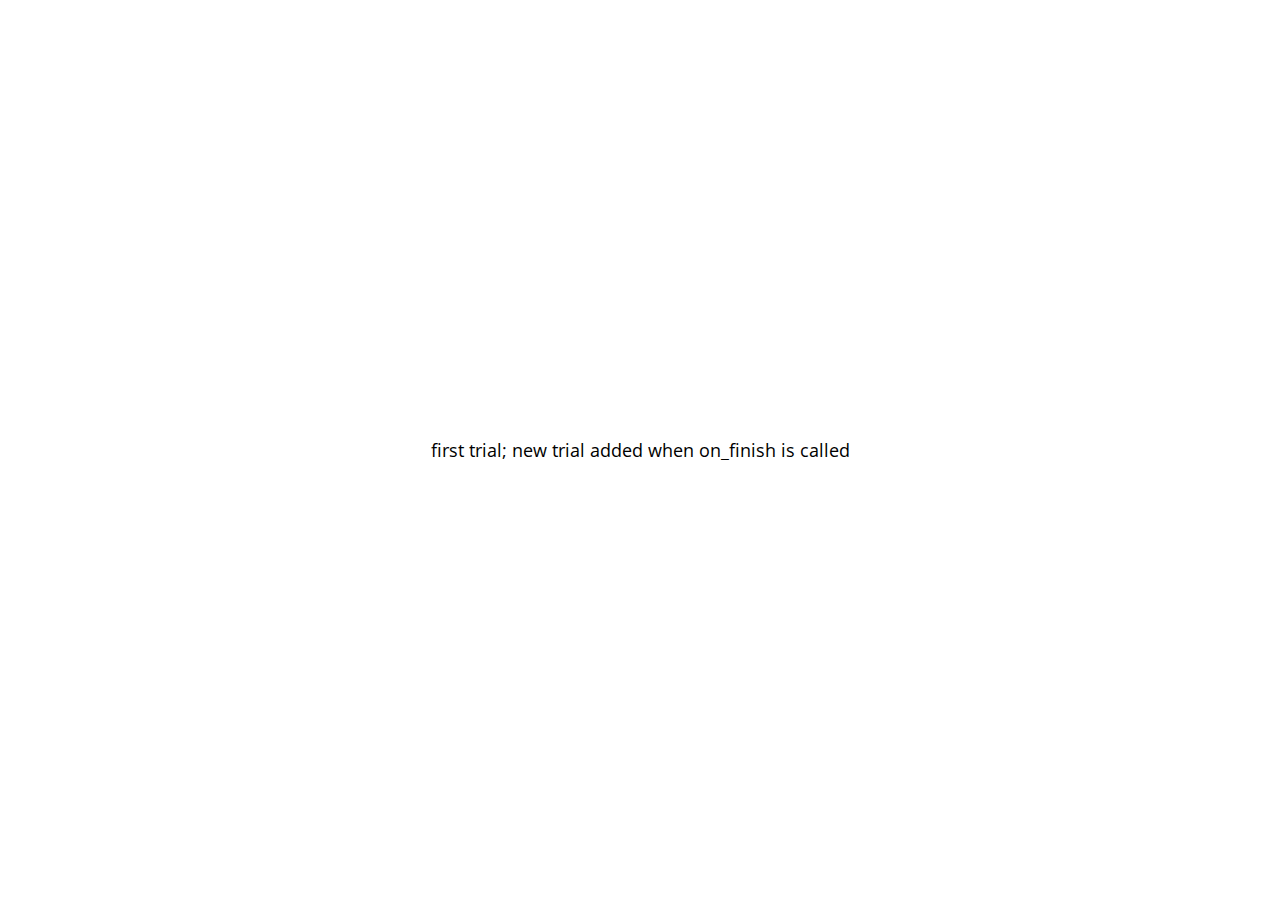
<file: jspsych-6.3.1/examples/add-to-end-of-timeline.html>
<!DOCTYPE html>
<html>
  <head>
    <script src="../jspsych.js"></script>
    <script src="../plugins/jspsych-html-keyboard-response.js"></script>
    <script src="../plugins/jspsych-image-keyboard-response.js"></script>
    <script src="../plugins/jspsych-preload.js"></script>
    <link rel="stylesheet" href="../css/jspsych.css">
  </head>
  <body></body>
  <script>

  var preload = {
    type: 'preload',
    images: ['img/happy_face_4.jpg']
  }

  var first = {
    type: 'html-keyboard-response',
    stimulus: 'first trial; new trial added when on_finish is called',
    on_finish: function(){
      jsPsych.addNodeToEndOfTimeline({
        timeline: [{
          type: 'image-keyboard-response',
          stimulus: 'img/happy_face_4.jpg',
          stimulus_width: 300
        }]
      })
    }
  }

  jsPsych.init({
    timeline: [preload, first],
    on_finish: function(){jsPsych.data.displayData(); }
  });

  </script>
</html>
</file>
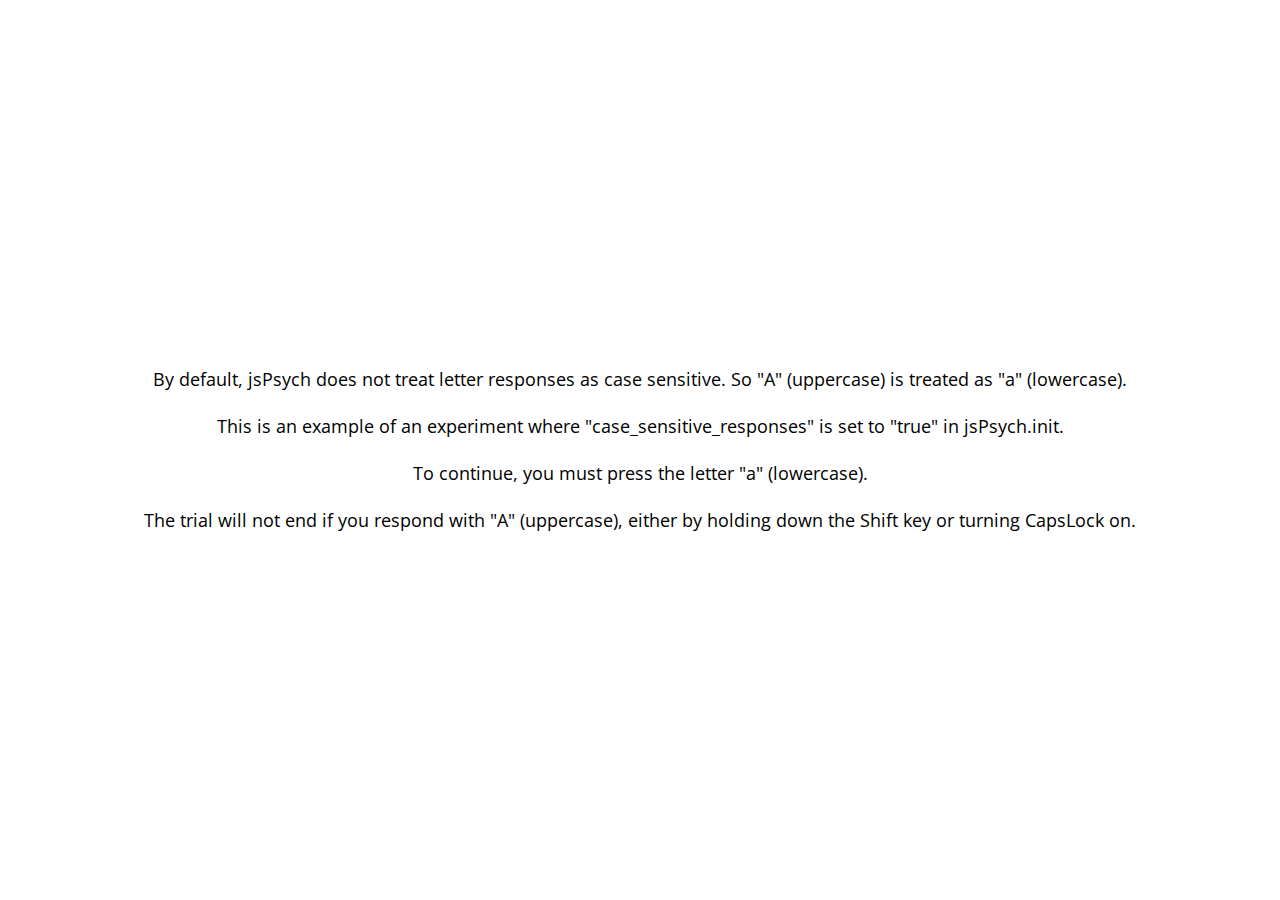
<file: jspsych-6.3.1/examples/case-sensitive-responses.html>
<!DOCTYPE html>
<html>
  <head>
    <script src="../jspsych.js"></script>
    <script src="../plugins/jspsych-html-keyboard-response.js"></script>
    <link rel="stylesheet" href="../css/jspsych.css">
  </head>
  <body></body>
  <script>

  var trial_1 = {
    type: 'html-keyboard-response',
    stimulus: '<p>By default, jsPsych does not treat letter responses as case sensitive. So "A" (uppercase) is treated as "a" (lowercase).</p>'+
    '<p>This is an example of an experiment where "case_sensitive_responses" is set to "true" in jsPsych.init.</p>'+
    '<p>To continue, you must press the letter "a" (lowercase).</p>'+
    '<p>The trial will not end if you respond with "A" (uppercase), either by holding down the Shift key or turning CapsLock on.</p>',
    choices: ['a']
  }

  var trial_2 = {
    type: 'html-keyboard-response',
    stimulus: '<p>This is another example trial.</p>'+
    '<p>To continue, now you must press the letter "A" (uppercase).</p>'+
    '<p>The trial will not end if you respond with "a" (lowercase).</p>',
    choices: ['A']
  }

  var trial_3 = {
    type: 'html-keyboard-response',
    choices: jsPsych.ALL_KEYS,
    stimulus: '<p>When "case_sensitive_responses" is "true", your keyboard responses are case-sensitive in the data.</p>'+
    '<p>The next page shows the data, with your response recorded as "a" for the first trial and "A" for the second trial.</p>'+
    '<p>If you change "case_sensitive_responses" to "false" in jsPsych.init and reload this expeirment<br>'+
    'you will find that both "a" or "A" responses are valid responses for the first two trials,<br>'+
    'and your response will always be recorded as "a" (lowercase) in the data.</p>'
  }

  jsPsych.init({
    timeline: [trial_1, trial_2, trial_3],
    case_sensitive_responses: true, // to ignore the letter case of a keyboard response, set this parameter to false or remove it
    on_finish: function(){jsPsych.data.displayData(); }
  });

  </script>
</html>
</file>
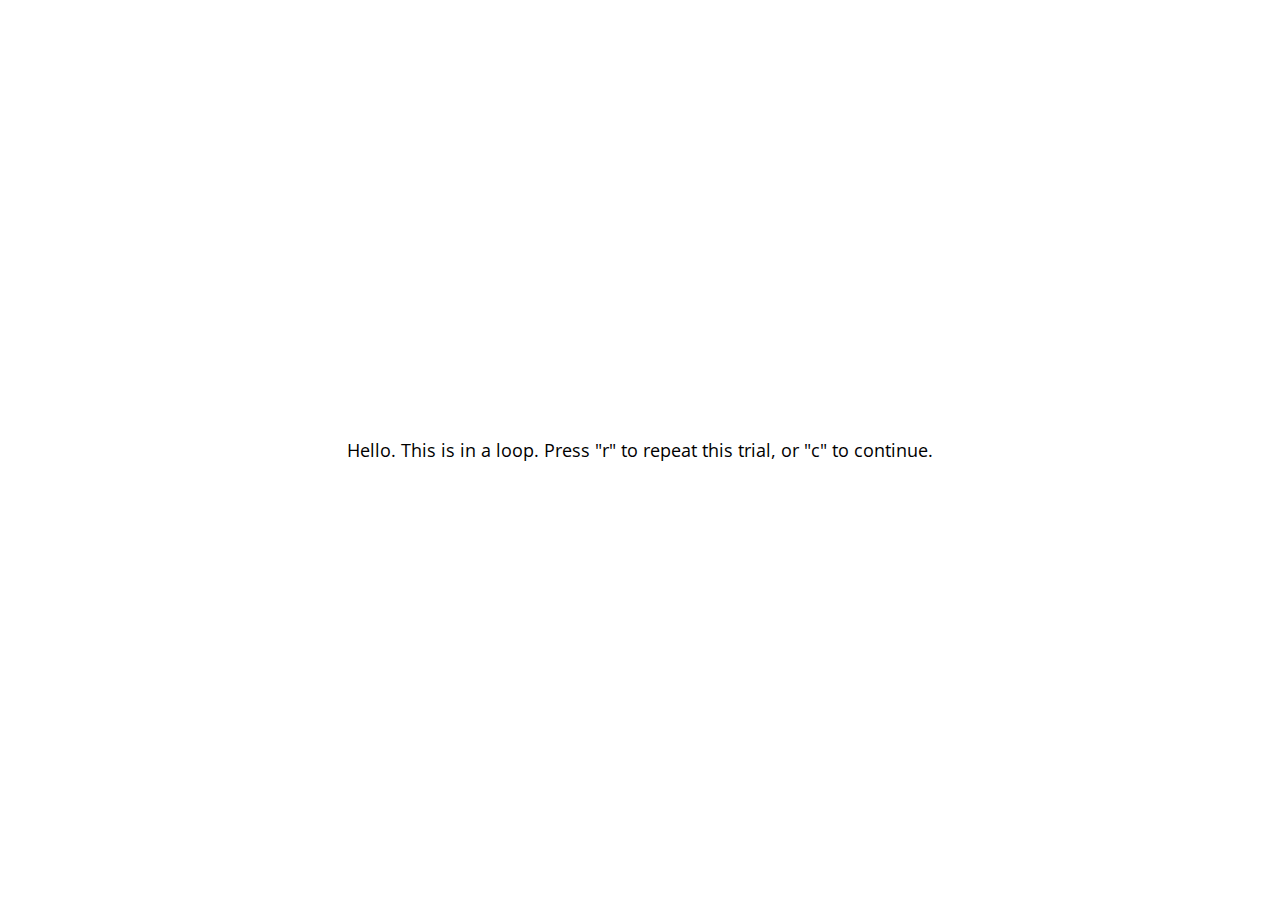
<file: jspsych-6.3.1/examples/conditional-and-loop-functions.html>
<!DOCTYPE html>
<html>
  <head>
    <script src="../jspsych.js"></script>
    <script src="../plugins/jspsych-html-keyboard-response.js"></script>
    <link rel="stylesheet" href="../css/jspsych.css">
  </head>
  <body></body>
  <script>

  var trial = {
    type: 'html-keyboard-response',
    stimulus: 'Hello. This is in a loop. Press "r" to repeat this trial, or "c" to continue.',
    choices: ['r','c']
  }

  var loop_node = {
    timeline: [trial],
    loop_function: function(data){
      var key_response = data.values()[0].response;
      if(jsPsych.pluginAPI.compareKeys(key_response,'r')){
        return true;
      } else {
        return false;
      }
    }
  }

  var pre_if_trial = {
    type: 'html-keyboard-response',
    stimulus: 'The next trial is in a conditional statement. Press "s" to skip it, or "v" to view it.',
    choices: ['s','v']
  }

  var if_trial = {
    type: 'html-keyboard-response',
    stimulus: 'You chose to view the trial. Press any key to continue.'
  }

  var if_node = {
    timeline: [if_trial],
    conditional_function: function(){
      var data = jsPsych.data.get().last(1).values()[0];
      if(jsPsych.pluginAPI.compareKeys(data.response, 's')){
        return false;
      } else {
        return true;
      }
    }
  }

  var after_if_trial = {
    type: 'html-keyboard-response',
    stimulus: 'This is the trial after the conditional.'
  }

  jsPsych.init({
    timeline: [loop_node, pre_if_trial, if_node, after_if_trial],
    on_finish: function(){ jsPsych.data.displayData(); },
    default_iti: 200
  });

  </script>
</html>
</file>
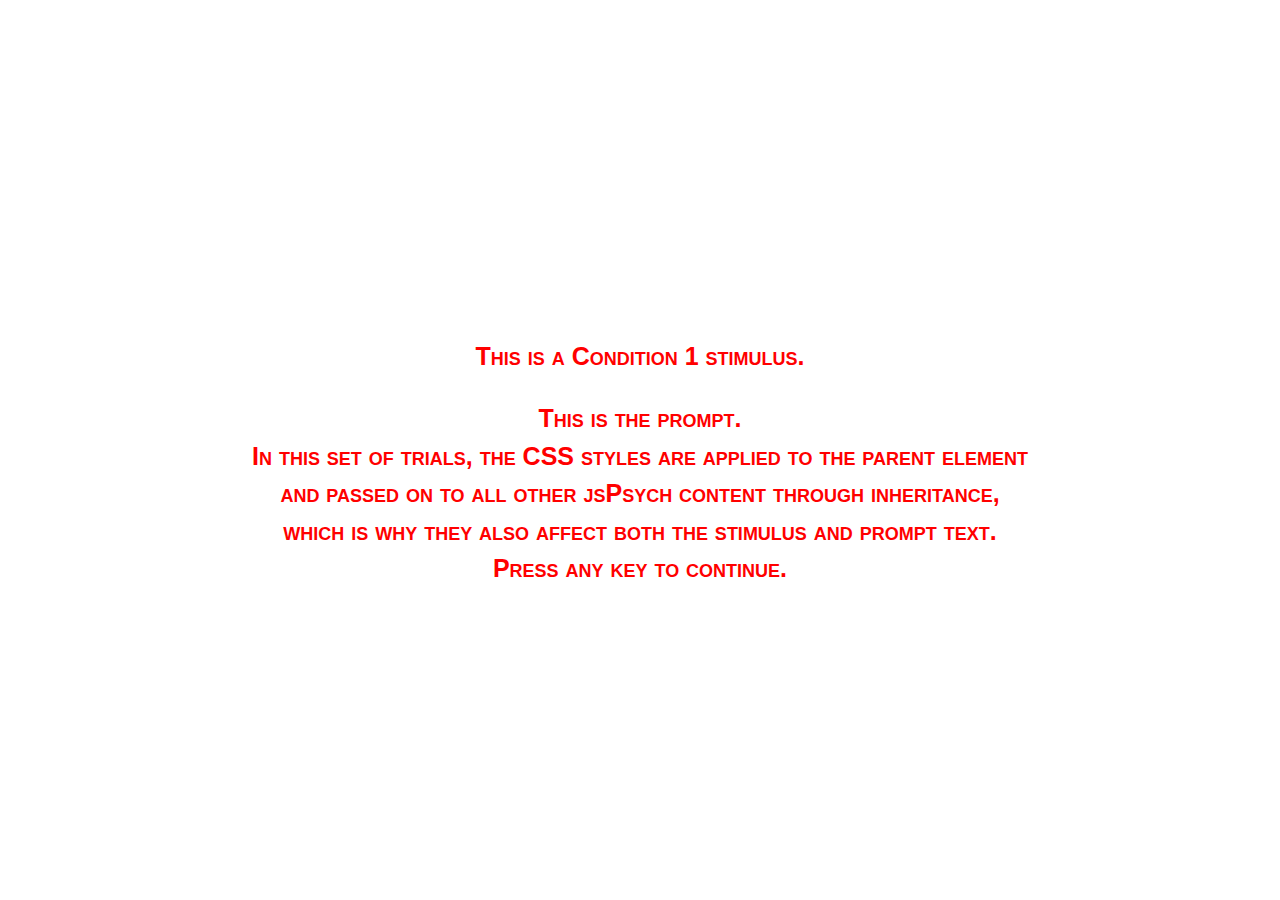
<file: jspsych-6.3.1/examples/css-classes-parameter.html>
<!DOCTYPE html>
<html>

<head>
  <script src="../jspsych.js"></script>
  <script src="../plugins/jspsych-image-keyboard-response.js"></script>
  <script src="../plugins/jspsych-html-keyboard-response.js"></script>
  <script src="../plugins/jspsych-preload.js"></script>
  <link rel="stylesheet" href="../css/jspsych.css">
  <style>
    /* 
      Any CSS classes listed in the 'css_classes' parameter will only be added to the jspsych-content div.
      Certain CSS rules will automatically be applied to all other elements _inside_ this div (stimulus, prompt, etc.),
      through CSS inheritance. However, not all CSS properties are inherited from parent elements.
      To learn more about CSS inheritance, see:
      https://developer.mozilla.org/en-US/docs/Web/CSS/inheritance
      https://developer.mozilla.org/en-US/docs/Learn/CSS/Building_blocks/Cascade_and_inheritance#inheritance
      https://stackoverflow.com/questions/5612302/which-css-properties-are-inherited

      In the CSS rules below, the rules are applied to the jspsych-content div, and then applied to 
      other elements inside of the jspsych-content div through inheritance. This is why both the stimulus and
      prompt are affected by these rules in the trial_procedure_1 trials.
    */
    .condition1 {
      color: red;
      font: small-caps bold 25px/25px Arial, sans-serif;
      line-height: 150%;
    }
    .condition2 {
      font-size: 20px;
      font-weight: bold;
      text-shadow: 2px 2px white;
      line-height: 200%;
      background-color: lightgray
    }
    /* 
      It's also possible to use more specific CSS selectors so that the CSS rule only affects certain elements on the page.
      To create these CSS rules, we start with the class name used in "css_classes". This will select the 'parent' element (jspsych-content div):
        .left-align 
      After that, add the more specific CSS selector(s) to select any particular element(s) that should be modified inside the parent element. 
      For example, to select only the "p" elements that are inside of the 'parent' element, you can use this:
        .left-align p {...}
      This method allows you to use different styles for different 'child' elements inside the jspsych-content div.
      This method also allows you to modify properties that can't be modified through inheritance.

      Options for CSS selectors include the element's tag name, ID, class, and combinations of these.
      For example, to select a the element with the ID "jspsych-html-keyboard-response-stimulus":
        .left-align #jspsych-html-keyboard-response-stimulus {...}  
      Or to select all "p" elements that also have the class "stimulus":
        .left-align p.stimulus {...}
      See here for more info about CSS selectors: https://www.w3schools.com/css/css_selectors.asp

      In the trial_procedure_2 trials, the stimulus text is inside of <p> tags and the prompt text is not inside of <p> tags.
      Therefore the CSS rules below will only affect the stimulus element in these trials.
    */
    .left-align p {text-align: left; width: 600px;}
    .right-align p {text-align: right; width: 600px;}
    .teal p {color: teal;}
    .purple p {color: purple;}
    .large-text p {font-size: 40px; line-height: 1.5em;}
    .black-border p {border: 4px solid black;}

    /* 
      The CSS rules below are used in trial_procedure_3 to format the fixation cross
      and move the img element to the left or right.
    */
    .fixation {font-size: 90px; font-weight: bold;}
    .img-left img {transform: translate(-300px);}
    .img-right img {transform: translate(300px);}
  </style>
</head>
<body></body>
<script>

  var preload = {
    type: 'preload',
    auto_preload: true
  }

  var trial_procedure_1 = {
    timeline: [{
      type: 'html-keyboard-response',
      stimulus: jsPsych.timelineVariable('stim'),
      css_classes: jsPsych.timelineVariable('css_class'),
      prompt: 'This is the prompt.<br>In this set of trials, the CSS styles are applied to the parent element<br>'+
      'and passed on to all other jsPsych content through inheritance,<br>'+
      'which is why they also affect both the stimulus and prompt text.<br>Press any key to continue.'
    }],
    timeline_variables: [
      {css_class: ['condition1'], stim: '<p>This is a Condition 1 stimulus.</p>'},
      {css_class: ['condition2'], stim: '<p>This is a Condition 2 stimulus.</p>'}
    ]
  }

  var trial_procedure_2 = {
    timeline: [{
      type: 'html-keyboard-response',
      stimulus: '<p>This is the stimulus.</p>',
      css_classes: jsPsych.timelineVariable('css_classes'),
      prompt: 'In this set of trials, the CSS rules are applied more selectively<br>so that they only affect the stimulus text, not the prompt text<br>'+
      '(see the comments in the HTML file for more information).<br>Press any key to continue.'
    }],
    timeline_variables: [
      {css_classes: ['teal','left-align','black-border','large-text']},
      {css_classes: ['teal','right-align','black-border','large-text']},
      {css_classes: ['purple','left-align','large-text']},
      {css_classes: ['purple','right-align','large-text']}
    ]
  }

  var trial_procedure_3 = {
    timeline: [
      {
        type: 'html-keyboard-response',
        stimulus: '+',
        choices: jsPsych.NO_KEYS,
        trial_duration: 500,
        css_classes: ['fixation']
      },
      {
        type: 'image-keyboard-response',
        stimulus: 'img/blue.png',
        css_classes: jsPsych.timelineVariable('image_side'),
        prompt: '<p>Press <strong>f</strong> if the image is on the <strong>left</strong>.</p>'+
        '<p>Press <strong>j</strong> if the image is on the <strong>right</strong>.</p>',
        choices: ['f','j'],
        render_on_canvas: false
      }
    ],
    timeline_variables: [
      {image_side: ['img-left'], correct_response: 'f'},
      {image_side: ['img-right'], correct_response: 'j'}
    ]
  }

  jsPsych.init({
    timeline: [preload, trial_procedure_1, trial_procedure_2, trial_procedure_3],
    on_finish: function() {
      jsPsych.data.displayData();
    }
  });

</script>

</html>
</file>
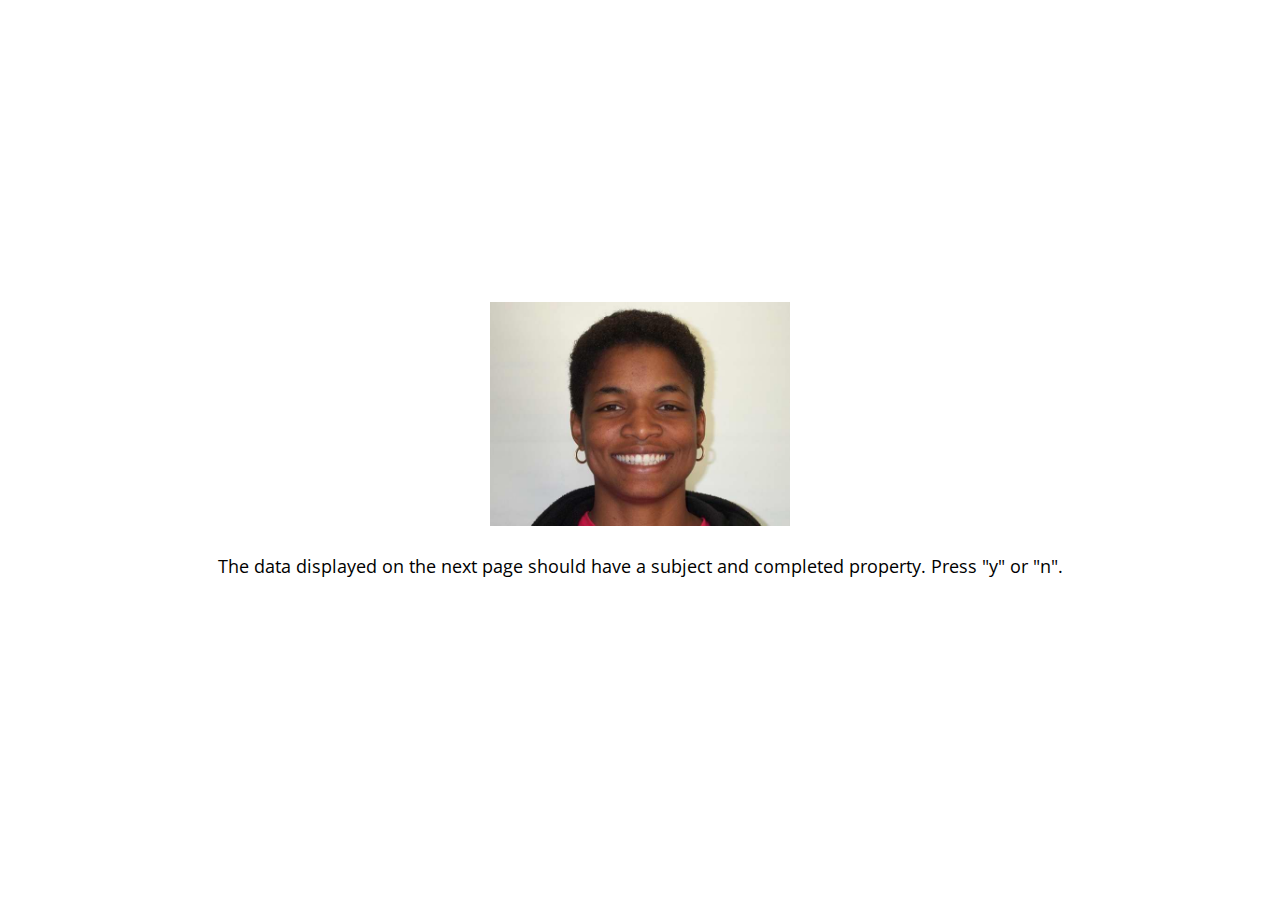
<file: jspsych-6.3.1/examples/data-add-properties.html>
<!DOCTYPE html>
<html>

<head>
  <script src="../jspsych.js"></script>
  <script src="../plugins/jspsych-image-keyboard-response.js"></script>
  <script src="../plugins/jspsych-preload.js"></script>
  <link rel="stylesheet" href="../css/jspsych.css">
</head>
<body></body>
<script>

  var preload = {
    type: 'preload',
    auto_preload: true
  }

  var block_1 = {
    type: 'image-keyboard-response',
    stimulus: 'img/happy_face_1.jpg',
    choices: ['y','n'],
    render_on_canvas: false,
    stimulus_width: 300,
    prompt: '<p>The data displayed on the next page should have a subject and completed property. Press "y" or "n".</p>'
  }

  jsPsych.data.addProperties({
    subject: 1
  });


  jsPsych.init({
    timeline: [preload, block_1],
    on_finish: function() {
      jsPsych.data.addProperties({
        completed: true
      });
      // data should have a subject and completed field for each trial.
      jsPsych.data.displayData();
    }
  });
</script>

</html>
</file>
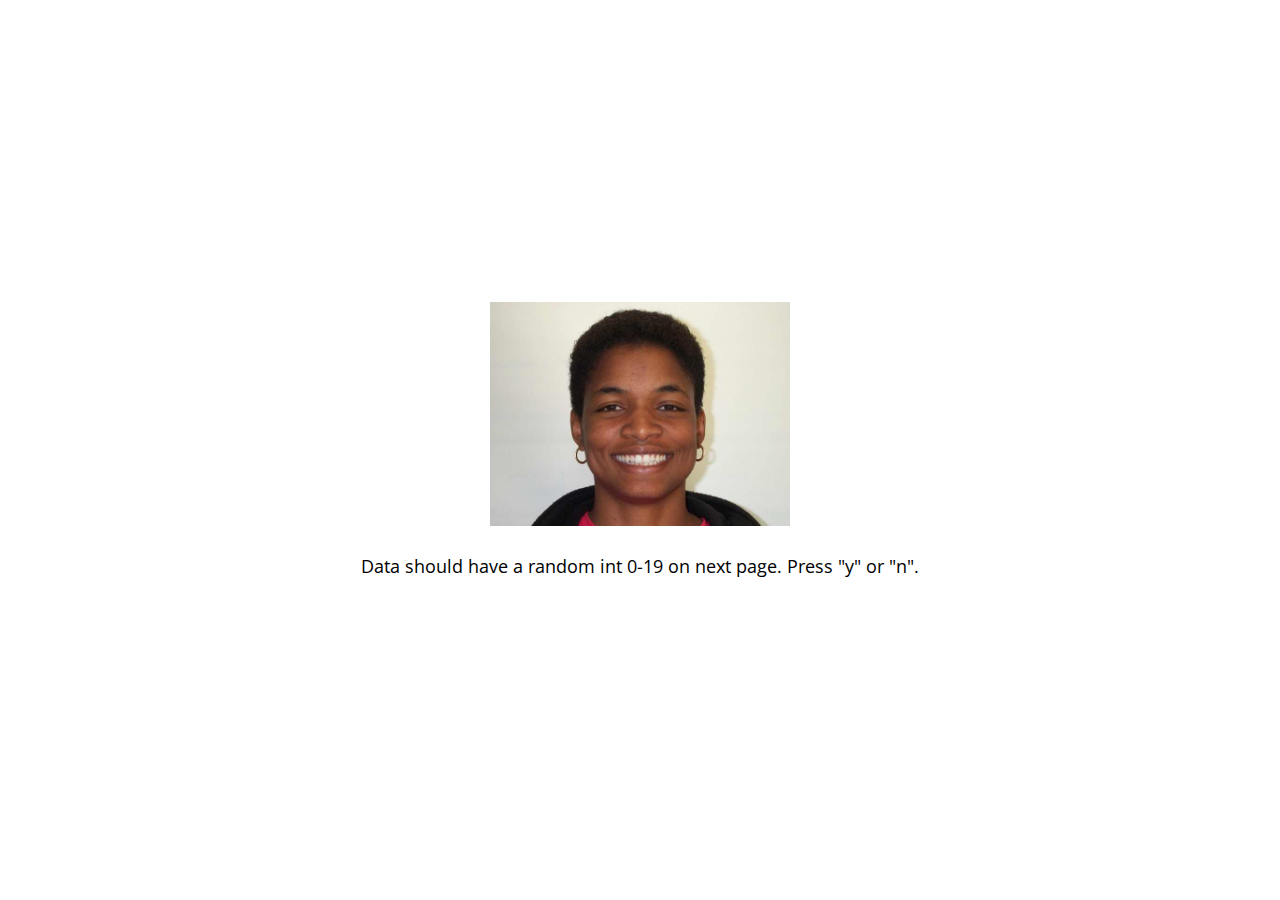
<file: jspsych-6.3.1/examples/data-as-function.html>
<!DOCTYPE html>
<html>

<head>
  <script src="../jspsych.js"></script>
  <script src="../plugins/jspsych-image-keyboard-response.js"></script>
  <script src="../plugins/jspsych-preload.js"></script>
  <link rel="stylesheet" href="../css/jspsych.css">
</head>
<body></body>
<script>

  var preload = {
    type: 'preload',
    auto_preload: true
  }

  var block_1 = {
    type: 'image-keyboard-response',
    stimulus: 'img/happy_face_1.jpg',
    choices: ['y','n'],
    prompt: '<p>Data should have a random int 0-19 on next page. Press "y" or "n".</p>',
    stimulus_width: 300,
    data: function() {
      return {
        random_number: Math.floor(Math.random() * 20)
      }
    }
  }

  jsPsych.init({
    timeline: [preload, block_1],
    on_finish: function() {
      jsPsych.data.displayData();
    }
  });
</script>

</html>
</file>
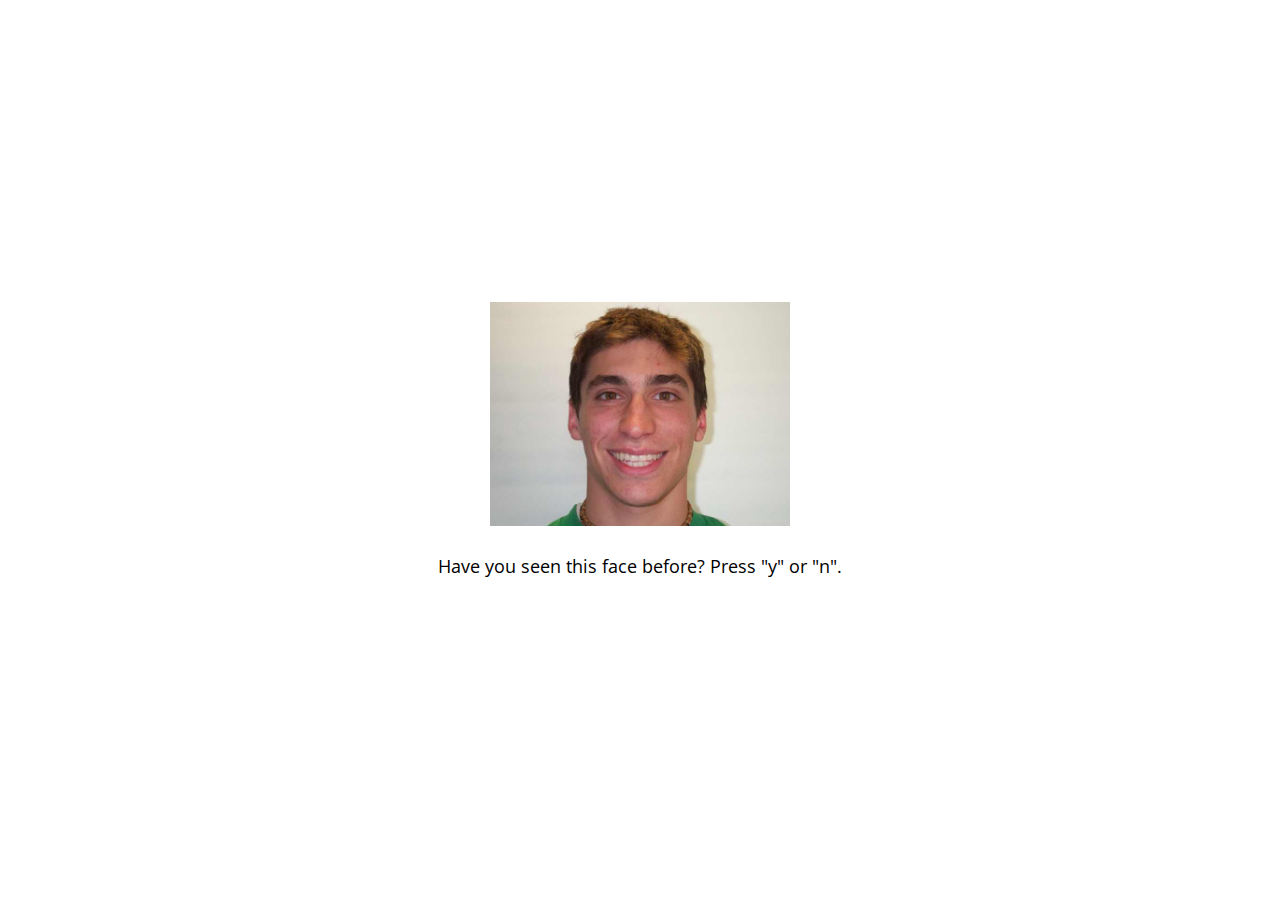
<file: jspsych-6.3.1/examples/data-from-timeline.html>
<!DOCTYPE html>
<html>
<head>
  <script src="../jspsych.js"></script>
  <script src="../plugins/jspsych-image-keyboard-response.js"></script>
  <script src="../plugins/jspsych-preload.js"></script>
  <link rel="stylesheet" href="../css/jspsych.css">
</head>
<body></body>
<script>

  var preload = {
    type: 'preload',
    auto_preload: true
  }

  var trial_1 = {
    stimulus: 'img/happy_face_4.jpg',
  }

  var trial_2 = {
    stimulus: 'img/sad_face_4.jpg',
  }

  var trial_3 = {
    stimulus: 'img/sad_face_3.jpg',
  }

  var node = {
    type: 'image-keyboard-response',
    timeline: [trial_1, trial_2, trial_3],
    choices: ['y','n'], 
    prompt: '<p>Have you seen this face before? Press "y" or "n".</p>',
    stimulus_width: 300,
    data: {
      node_data: true
    },
    on_finish: function(){
      console.log(jsPsych.data.getLastTimelineData().json());
    }
  }

  jsPsych.init({
    timeline: [preload, node],
    on_finish: function() {
      jsPsych.data.displayData();
    },
    default_iti: 250
  });
</script>

</html>
</file>
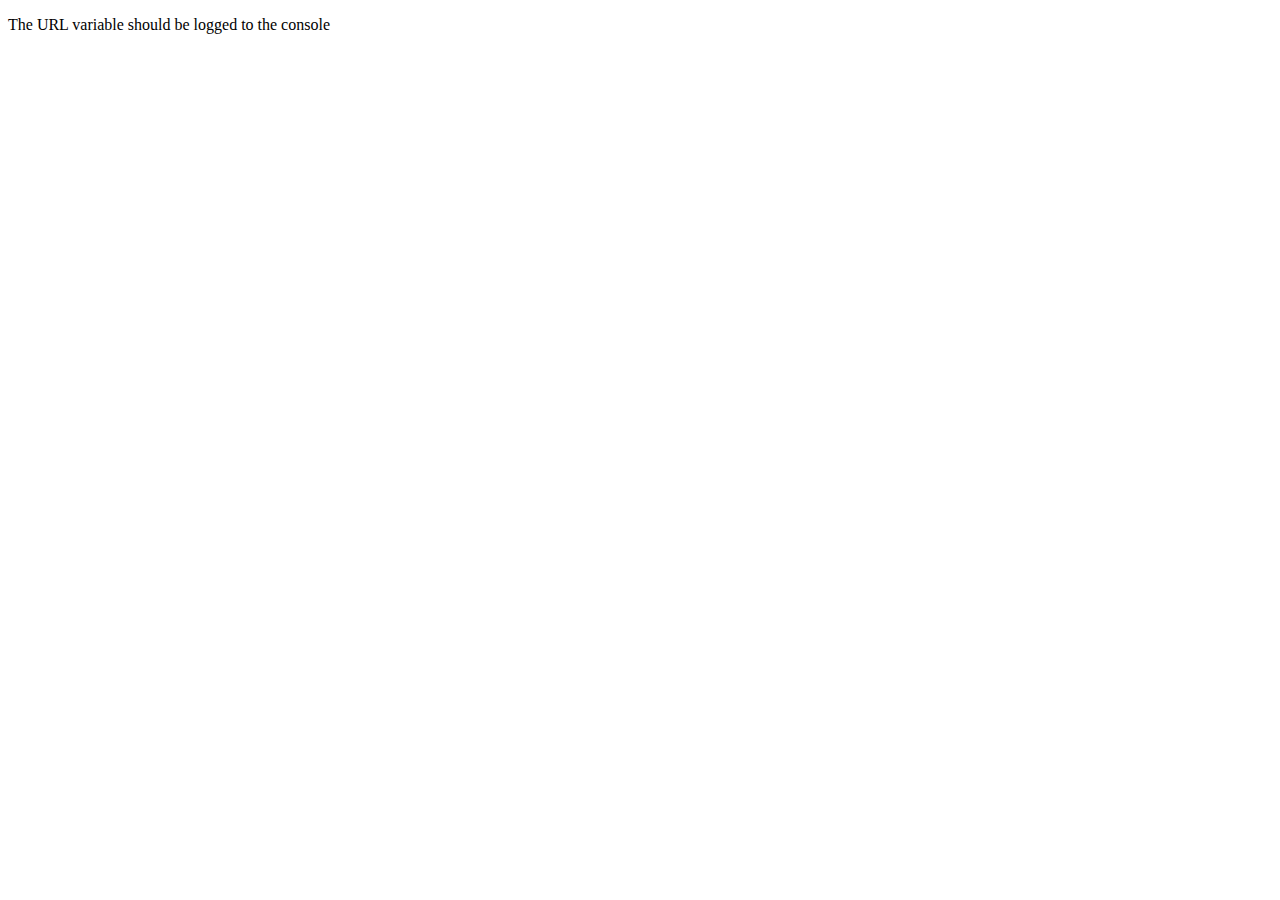
<file: jspsych-6.3.1/examples/data-from-url.html>
<!DOCTYPE html>
<html>
  <head>
    <script src="../jspsych.js"></script>
    <link rel="stylesheet" href="../css/jspsych.css">
  </head>
  <body>
    <p>The URL variable should be logged to the console</p>
  </body>
  <script>

  if(typeof jsPsych.data.getURLVariable('v1') == 'undefined'){
    window.location = window.location + '?v1=abc&v2=def';
  }

  console.log(JSON.stringify(jsPsych.data.urlVariables()));

  console.log(jsPsych.data.getURLVariable('v1'));

  </script>
</html>
</file>
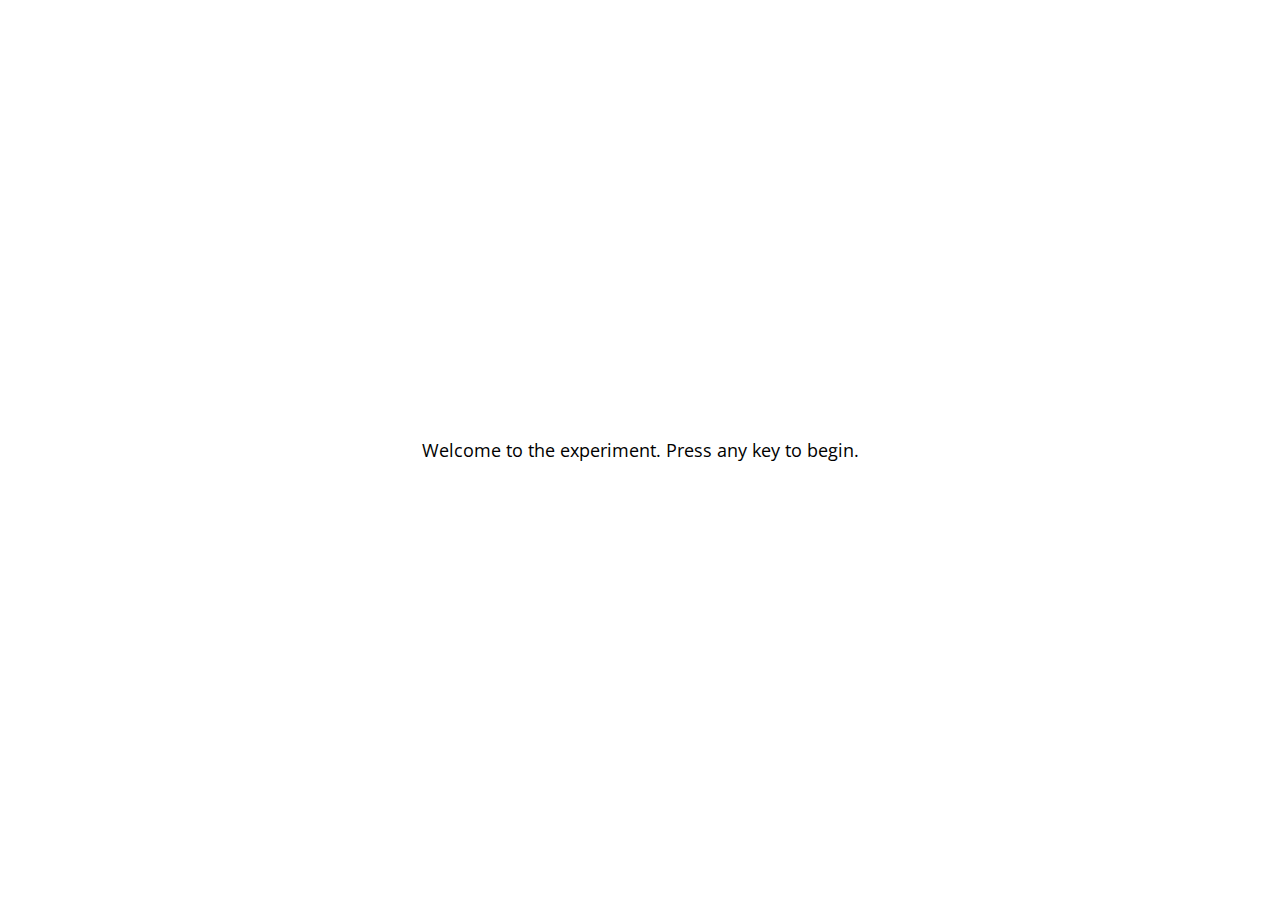
<file: jspsych-6.3.1/examples/demo-flanker.html>
<!DOCTYPE html>
<html>
    <head>
        <title>Flanker Task</title>
        <script src="../jspsych.js"></script>
        <script src="../plugins/jspsych-html-keyboard-response.js"></script>
        <script src="../plugins/jspsych-image-keyboard-response.js"></script>
        <script src="../plugins/jspsych-preload.js"></script>
        <link rel="stylesheet" href="../css/jspsych.css">
    </head>
    <body>
    </body>
    <script>
        /* experiment parameters */
        var reps_per_trial_type = 4;

        /*set up welcome block*/
        var welcome = {
          type: "html-keyboard-response",
          stimulus: "Welcome to the experiment. Press any key to begin."
        };

        /*set up instructions block*/
        var instructions = {
          type: "html-keyboard-response",
          stimulus: "<p>In this task, you will see five arrows on the screen, like the example below.</p>"+
            "<img src='img/inc1.png'></img>"+
            "<p>Press the left arrow key if the middle arrow is pointing left. (<)</p>"+
            "<p>Press the right arrow key if the middle arrow is pointing right. (>)</p>"+
            "<p>Press any key to begin.</p>",
          post_trial_gap: 1000
        };

        /*defining stimuli*/
        var test_stimuli = [
          {
            stimulus: "img/con1.png",
            data: { stim_type: 'congruent', direction: 'left'}
          },
          {
            stimulus: "img/con2.png",
            data: { stim_type: 'congruent', direction: 'right'}
          },
          {
            stimulus: "img/inc1.png",
            data: { stim_type: 'incongruent', direction: 'right'}
          },
          {
            stimulus: "img/inc2.png",
            data: { stim_type: 'incongruent', direction: 'left'}
          }
        ];

        /* defining test timeline */
        var test = {
          timeline: [{
            type: 'image-keyboard-response',
            choices: ['ArrowLeft', 'ArrowRight'],
            trial_duration: 1500,
            stimulus: jsPsych.timelineVariable('stimulus'),
            data: jsPsych.timelineVariable('data'),
            on_finish: function(data){
              var correct = false;
              if(data.direction == 'left' && jsPsych.pluginAPI.compareKeys(data.response, 'ArrowLeft') && data.rt > -1){
                correct = true;
              } else if(data.direction == 'right' && jsPsych.pluginAPI.compareKeys(data.response, 'ArrowRight') && data.rt > -1){
                correct = true;
              }
              data.correct = correct;
            },
            post_trial_gap: function() {
                return Math.floor(Math.random() * 1500) + 500;
            }
          }],
          timeline_variables: test_stimuli,
          sample: {type: 'fixed-repetitions', size: reps_per_trial_type}
        };

        /*defining debriefing block*/
        var debrief = {
          type: "html-keyboard-response",
          stimulus: function() {
            var total_trials = jsPsych.data.get().filter({trial_type: 'image-keyboard-response'}).count();
            var accuracy = Math.round(jsPsych.data.get().filter({correct: true}).count() / total_trials * 100);
            var congruent_rt = Math.round(jsPsych.data.get().filter({correct: true, stim_type: 'congruent'}).select('rt').mean());
            var incongruent_rt = Math.round(jsPsych.data.get().filter({correct: true, stim_type: 'incongruent'}).select('rt').mean());
            return "<p>You responded correctly on <strong>"+accuracy+"%</strong> of the trials.</p> " +
            "<p>Your average response time for congruent trials was <strong>" + congruent_rt + "ms</strong>.</p>"+
            "<p>Your average response time for incongruent trials was <strong>" + incongruent_rt + "ms</strong>.</p>"+
            "<p>Press any key to complete the experiment. Thank you!</p>";
          }
        };

        // manually preload images due to presenting them with timeline variables
        var images = ["img/con1.png","img/con2.png","img/inc1.png","img/inc2.png"];
        var preload = {
          type: 'preload',
          images: images
        }

        /*set up experiment structure*/
        var timeline = [];
        timeline.push(preload);
        timeline.push(welcome);
        timeline.push(instructions);
        timeline.push(test);
        timeline.push(debrief);

        /*start experiment*/
        jsPsych.init({
            timeline: timeline,
            on_finish: function() {
                jsPsych.data.displayData();
            }
        });
    </script>
</html>
</file>
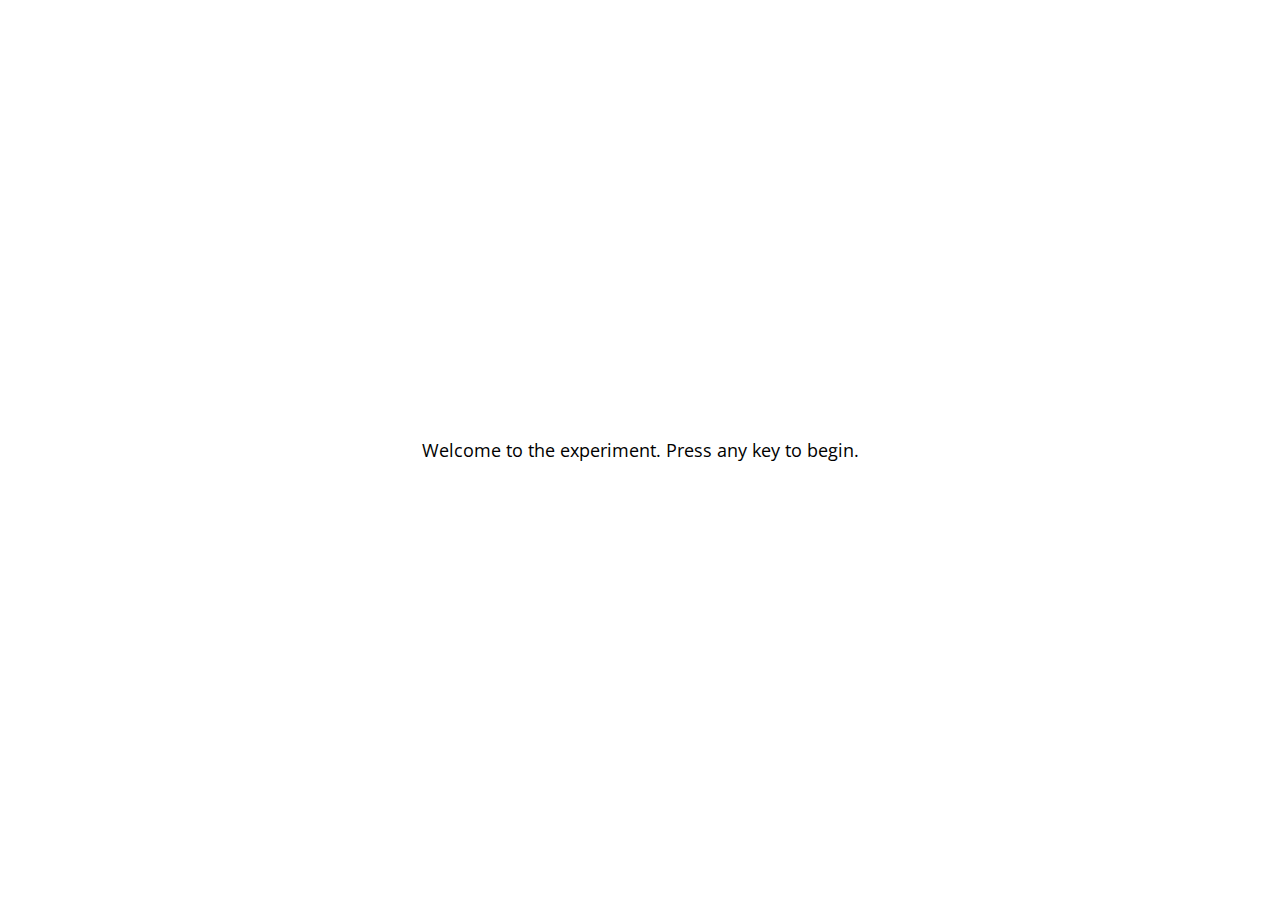
<file: jspsych-6.3.1/examples/demo-simple-rt-task.html>
<!DOCTYPE html>
<html>

<head>
  <title>My experiment</title>
  <script src="../jspsych.js"></script>
  <script src="../plugins/jspsych-html-keyboard-response.js"></script>
  <script src="../plugins/jspsych-image-keyboard-response.js"></script>
  <script src="../plugins/jspsych-preload.js"></script>
  <link rel="stylesheet" href="../css/jspsych.css">
</head>

<body></body>
<script>
  /* create timeline */
  var timeline = [];

  /* preload images */
  var preload = {
    type: 'preload',
    images: ['img/blue.png', 'img/orange.png']
  }
  timeline.push(preload);

  /* define welcome message trial */
  var welcome = {
    type: "html-keyboard-response",
    stimulus: "Welcome to the experiment. Press any key to begin."
  };
  timeline.push(welcome);

  /* define instructions trial */
  var instructions = {
    type: "html-keyboard-response",
    stimulus: `
      <p>In this experiment, a circle will appear in the center 
      of the screen.</p><p>If the circle is <strong>blue</strong>, 
      press the letter F on the keyboard as fast as you can.</p>
      <p>If the circle is <strong>orange</strong>, press the letter J 
      as fast as you can.</p>
      <div style='width: 700px;'>
      <div style='float: left;'><img src='img/blue.png'></img>
      <p class='small'><strong>Press the F key</strong></p></div>
      <div class='float: right;'><img src='img/orange.png'></img>
      <p class='small'><strong>Press the J key</strong></p></div>
      </div>
      <p>Press any key to begin.</p>
    `,
    post_trial_gap: 2000
  };
  timeline.push(instructions);

  /* test trials */
  var test_stimuli = [
    { stimulus: "img/blue.png", correct_response: 'f' },
    { stimulus: "img/orange.png", correct_response: 'j' }
  ];

  var fixation = {
    type: 'html-keyboard-response',
    stimulus: '<div style="font-size:60px;">+</div>',
    choices: jsPsych.NO_KEYS,
    trial_duration: function () {
      return jsPsych.randomization.sampleWithoutReplacement([250, 500, 750, 1000, 1250, 1500, 1750, 2000], 1)[0];
    },
    data: {
      task: 'fixation'
    }
  }

  var test = {
    type: "image-keyboard-response",
    stimulus: jsPsych.timelineVariable('stimulus'),
    choices: ['f', 'j'],
    data: {
      task: 'response',
      correct_response: jsPsych.timelineVariable('correct_response')
    },
    on_finish: function (data) {
      data.correct = jsPsych.pluginAPI.compareKeys(data.response, data.correct_response);
    }
  }

  var test_procedure = {
    timeline: [fixation, test],
    timeline_variables: test_stimuli,
    repetitions: 5,
    randomize_order: true
  }
  timeline.push(test_procedure);

  /* define debrief */

  var debrief_block = {
    type: "html-keyboard-response",
    stimulus: function () {

      var trials = jsPsych.data.get().filter({ task: 'response' });
      var correct_trials = trials.filter({ correct: true });
      var accuracy = Math.round(correct_trials.count() / trials.count() * 100);
      var rt = Math.round(correct_trials.select('rt').mean());

      return `<p>You responded correctly on ${accuracy}% of the trials.</p>
      <p>Your average response time was ${rt}ms.</p>
      <p>Press any key to complete the experiment. Thank you!</p>`;

    }
  };
  timeline.push(debrief_block);

  /* start the experiment */
  jsPsych.init({
    timeline: timeline,
    on_finish: function () {
      jsPsych.data.displayData();
    }
  });
</script>

</html>
</file>
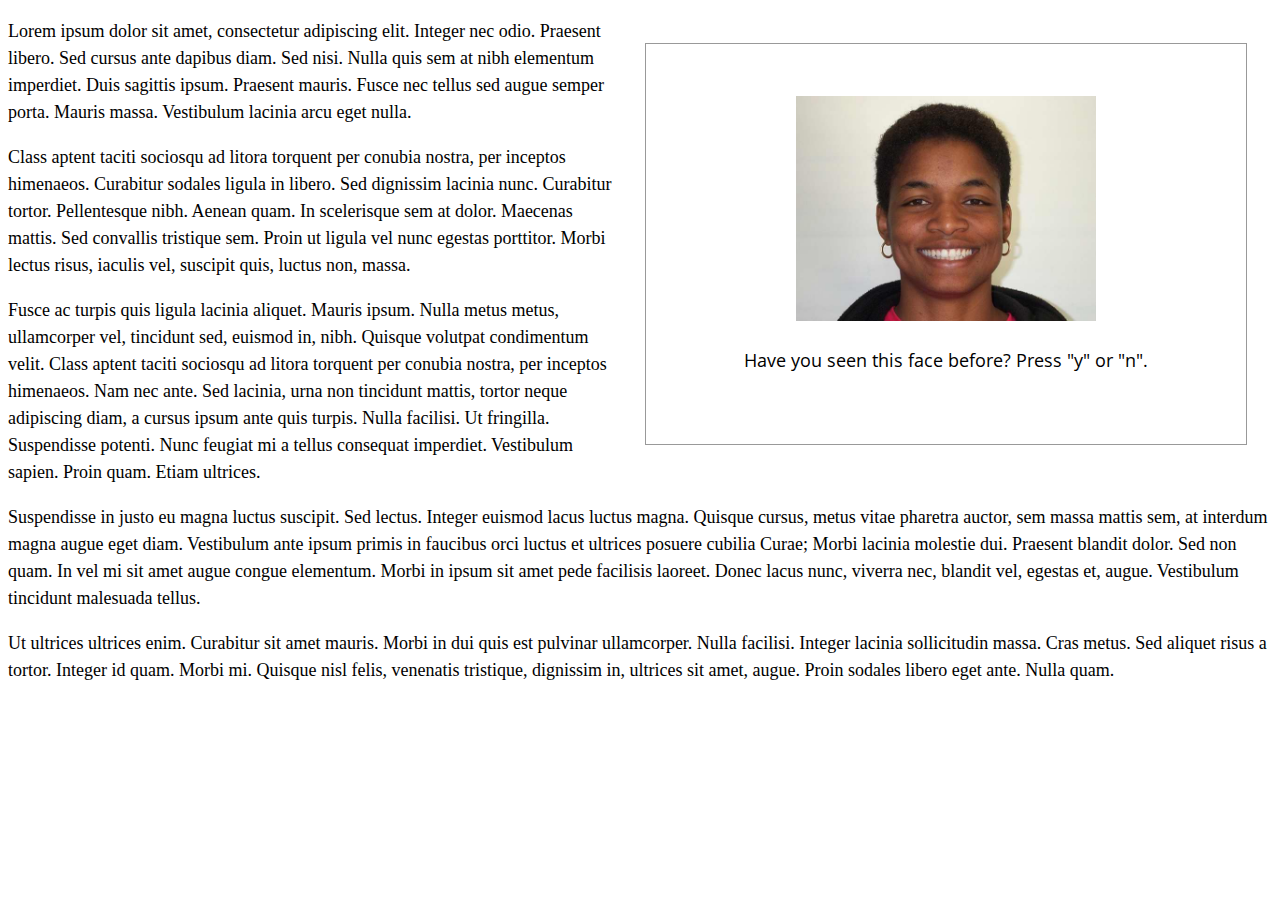
<file: jspsych-6.3.1/examples/display-element-to-embed-experiment.html>
<!DOCTYPE html>
<html>

<head>

  <script src="../jspsych.js"></script>
  <script src="../plugins/jspsych-image-keyboard-response.js"></script>
  <script src="../plugins/jspsych-html-keyboard-response.js"></script>
  <script src="../plugins/jspsych-preload.js"></script>
  <link rel="stylesheet" href="../css/jspsych.css">
  <style>
    p { line-height: 1.5em; font-size: 18px; }
    #jspsych-experiment { width: 600px; height: 400px; float: right; overflow: hidden; margin: 25px; border: 1px solid #999;}
  </style>
</head>

<body>
  <div id="jspsych-experiment"></div>
  <p>Lorem ipsum dolor sit amet, consectetur adipiscing elit. Integer nec odio. Praesent libero. Sed cursus ante dapibus diam. Sed nisi. Nulla quis sem at nibh elementum imperdiet. Duis sagittis ipsum. Praesent mauris. Fusce nec tellus sed augue semper porta. Mauris massa. Vestibulum lacinia arcu eget nulla. </p>

<p>Class aptent taciti sociosqu ad litora torquent per conubia nostra, per inceptos himenaeos. Curabitur sodales ligula in libero. Sed dignissim lacinia nunc. Curabitur tortor. Pellentesque nibh. Aenean quam. In scelerisque sem at dolor. Maecenas mattis. Sed convallis tristique sem. Proin ut ligula vel nunc egestas porttitor. Morbi lectus risus, iaculis vel, suscipit quis, luctus non, massa. </p>

<p>Fusce ac turpis quis ligula lacinia aliquet. Mauris ipsum. Nulla metus metus, ullamcorper vel, tincidunt sed, euismod in, nibh. Quisque volutpat condimentum velit. Class aptent taciti sociosqu ad litora torquent per conubia nostra, per inceptos himenaeos. Nam nec ante. Sed lacinia, urna non tincidunt mattis, tortor neque adipiscing diam, a cursus ipsum ante quis turpis. Nulla facilisi. Ut fringilla. Suspendisse potenti. Nunc feugiat mi a tellus consequat imperdiet. Vestibulum sapien. Proin quam. Etiam ultrices. </p>

<p>Suspendisse in justo eu magna luctus suscipit. Sed lectus. Integer euismod lacus luctus magna. Quisque cursus, metus vitae pharetra auctor, sem massa mattis sem, at interdum magna augue eget diam. Vestibulum ante ipsum primis in faucibus orci luctus et ultrices posuere cubilia Curae; Morbi lacinia molestie dui. Praesent blandit dolor. Sed non quam. In vel mi sit amet augue congue elementum. Morbi in ipsum sit amet pede facilisis laoreet. Donec lacus nunc, viverra nec, blandit vel, egestas et, augue. Vestibulum tincidunt malesuada tellus. </p>

<p>Ut ultrices ultrices enim. Curabitur sit amet mauris. Morbi in dui quis est pulvinar ullamcorper. Nulla facilisi. Integer lacinia sollicitudin massa. Cras metus. Sed aliquet risus a tortor. Integer id quam. Morbi mi. Quisque nisl felis, venenatis tristique, dignissim in, ultrices sit amet, augue. Proin sodales libero eget ante. Nulla quam. </p>
</body>


<script>

  var preload_trial = {
    type: 'preload',
    auto_preload: true
  }

  var trial_1 = {
    type: 'image-keyboard-response',
    stimulus: 'img/happy_face_1.jpg',
    choices: ['y','n'], 
    prompt: '<p>Have you seen this face before? Press "y" or "n".</p>',
    stimulus_width: 300,
    render_on_canvas: false
  }

  var trial_2 = {
    type: 'image-keyboard-response',
    stimulus: 'img/happy_face_2.jpg',
    choices: ['y','n'],
    trial_duration: 5000,
    prompt: '<p>Have you seen this face before? Press "y" or "n". (5s time limit).</p>',
    stimulus_width: 300,
    render_on_canvas: false
  }

  var trial_3 = {
    type: 'html-keyboard-response',
    choices: jsPsych.NO_KEYS, 
    trial_duration: 5000,
    prompt: '<p>No response allowed. 5s wait.</p>',
    stimulus: '<p>:)</p>'
  }

  var node = {
    timeline: [preload_trial, trial_1, trial_2, trial_3],
  }

  jsPsych.init({
    timeline: [node],
    display_element: 'jspsych-experiment',
    on_finish: function() {
      jsPsych.data.displayData();
    },
    default_iti: 250
  });
</script>

</html>
</file>
<file: jspsych-6.3.1/css/jspsych.css>
/*
 * CSS for jsPsych experiments.
 *
 * This stylesheet provides minimal styling to make jsPsych
 * experiments look polished without any additional styles.
 */

 @import url(https://fonts.googleapis.com/css?family=Open+Sans:400italic,700italic,400,700);

/* Container holding jsPsych content */

 .jspsych-display-element {
   display: flex;
   flex-direction: column;
   overflow-y: auto;
 }

 .jspsych-display-element:focus {
   outline: none;
 }

 .jspsych-content-wrapper {
   display: flex;
   margin: auto;
   flex: 1 1 100%;
   width: 100%;
 }

 .jspsych-content {
   max-width: 95%; /* this is mainly an IE 10-11 fix */
   text-align: center;
   margin: auto; /* this is for overflowing content */
 }

 .jspsych-top {
   align-items: flex-start;
 }

 .jspsych-middle {
   align-items: center;
 }

/* fonts and type */

.jspsych-display-element {
  font-family: 'Open Sans', 'Arial', sans-serif;
  font-size: 18px;
  line-height: 1.6em;
}

/* Form elements like input fields and buttons */

.jspsych-display-element input[type="text"] {
  font-family: 'Open Sans', 'Arial', sans-serif;
  font-size: 14px;
}

/* borrowing Bootstrap style for btn elements, but combining styles a bit */
.jspsych-btn {
  display: inline-block;
  padding: 6px 12px;
  margin: 0px;
  font-size: 14px;
  font-weight: 400;
  font-family: 'Open Sans', 'Arial', sans-serif;
  cursor: pointer;
  line-height: 1.4;
  text-align: center;
  white-space: nowrap;
  vertical-align: middle;
  background-image: none;
  border: 1px solid transparent;
  border-radius: 4px;
  color: #333;
  background-color: #fff;
  border-color: #ccc; /* changed to #fff from #ccc */
}

/* only apply the hover style on devices with a mouse/pointer that can hover - issue #977 */
@media (hover: hover) {
  .jspsych-btn:hover {
    background-color: #ddd;
    border-color: #aaa;
  }
}

.jspsych-btn:active {
  background-color: #ddd;
  border-color:#000000;
}

.jspsych-btn:disabled {
  background-color: #eee;
  color: #aaa;
  border-color: #ccc;
  cursor: not-allowed;
}

/* custom style for input[type="range] (slider) to improve alignment between positions and labels */

.jspsych-slider {
  appearance: none;
  -webkit-appearance: none; 
  -moz-appearance: none;
  width: 100%; 
  background: transparent; 
}
.jspsych-slider:focus {
  outline: none;
}
/* track */
.jspsych-slider::-webkit-slider-runnable-track {
  appearance: none;
  -webkit-appearance: none;
  width: 100%;
  height: 8px;
  cursor: pointer;
  background: #eee;
  box-shadow: 0px 0px 0px #000000, 0px 0px 0px #0d0d0d;
  border-radius: 2px;
  border: 1px solid #aaa;
}
.jspsych-slider::-moz-range-track {
  appearance: none;
  width: 100%;
  height: 8px;
  cursor: pointer;
  background: #eee;
  box-shadow: 0px 0px 0px #000000, 0px 0px 0px #0d0d0d;
  border-radius: 2px;
  border: 1px solid #aaa;
}
.jspsych-slider::-ms-track {
  appearance: none;
  width: 99%;
  height: 14px;
  cursor: pointer;
  background: #eee;
  box-shadow: 0px 0px 0px #000000, 0px 0px 0px #0d0d0d;
  border-radius: 2px;
  border: 1px solid #aaa;
}
/* thumb */
.jspsych-slider::-webkit-slider-thumb {
  border: 1px solid #666;
  height: 24px;
  width: 15px;
  border-radius: 5px;
  background: #ffffff;
  cursor: pointer;
  -webkit-appearance: none;
  margin-top: -9px;
}
.jspsych-slider::-moz-range-thumb {
  border: 1px solid #666;
  height: 24px;
  width: 15px;
  border-radius: 5px;
  background: #ffffff;
  cursor: pointer;
}
.jspsych-slider::-ms-thumb {
  border: 1px solid #666;
  height: 20px;
  width: 15px;
  border-radius: 5px;
  background: #ffffff;
  cursor: pointer;
  margin-top: -2px;
}

/* jsPsych progress bar */

#jspsych-progressbar-container {
  color: #555;
  border-bottom: 1px solid #dedede;
  background-color: #f9f9f9;
  margin-bottom: 1em;
  text-align: center;
  padding: 8px 0px;
  width: 100%;
  line-height: 1em;
}
#jspsych-progressbar-container span {
  font-size: 14px;
  padding-right: 14px;
}
#jspsych-progressbar-outer {
  background-color: #eee;
  width: 50%;
  margin: auto;
  height: 14px;
  display: inline-block;
  vertical-align: middle;
  box-shadow: inset 0 1px 2px rgba(0,0,0,0.1);
}
#jspsych-progressbar-inner {
  background-color: #aaa;
  width: 0%;
  height: 100%;
}

/* Control appearance of jsPsych.data.displayData() */
#jspsych-data-display {
  text-align: left;
}
</file>
